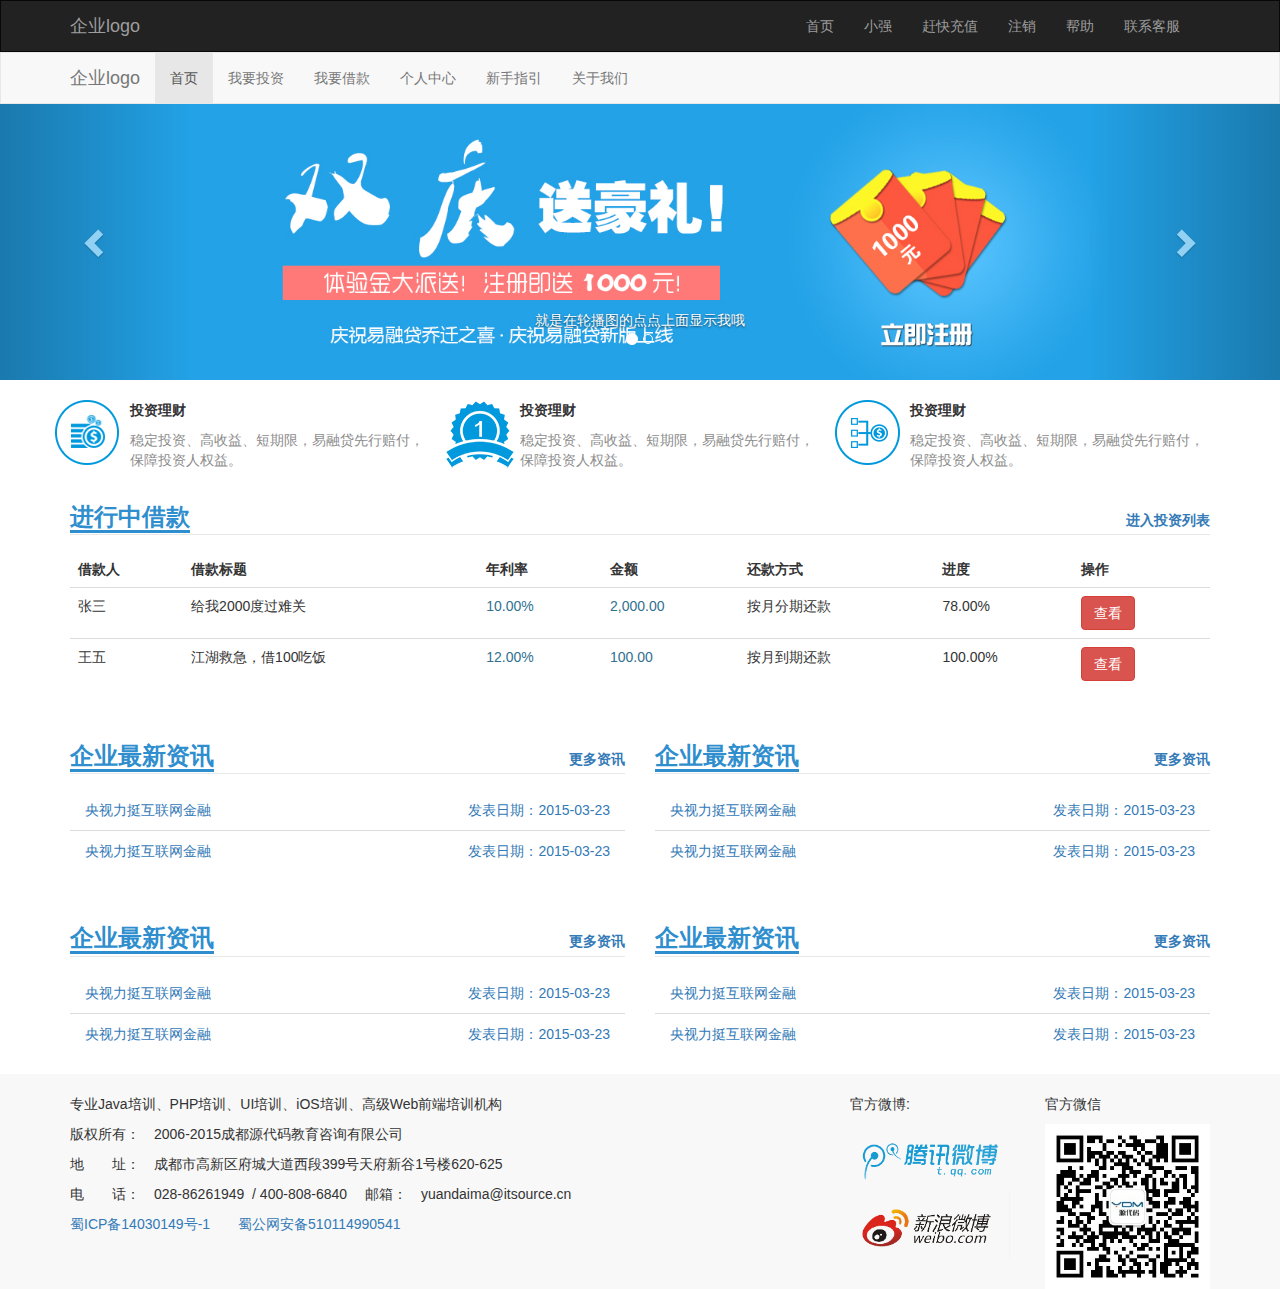
<file: bootstrap/index2.html>
<!DOCTYPE html>
<html>
	<head>
		<meta charset="UTF-8">
		<title></title>
		<!--兼容IE，最新的版本运行-->
		<meta http-equiv="X-UA-Compatible" content="IE=edge"/>
		<!--设置视口-->
		<meta name="viewport" content="width=device-width initial-scale=1"/>
		<!--引入bootstrap的css样式-->
		<link rel="stylesheet" type="text/css" href="bootstrap/3.3.5/css/bootstrap.min.css"/>
		<!--引入自定义样式-->
		<link rel="stylesheet" type="text/css" href="css/index2.css"/>
		
	</head>
	<body>
		<!--网页顶部导航开始-->
			<div id="navtop" class="navbar navbar-inverse">
				<div class="container">
					<div class="navbar-header">
						<a class="navbar-brand">企业logo</a>
						<button type="button" class="navbar-toggle collapsed" data-toggle="collapse" data-target="#navMenu">
							<span class="sr-only">Toggle navigation</span>
			                <span class="icon-bar"></span>
			                <span class="icon-bar"></span>
			                <span class="icon-bar"></span>
						</button>
					</div>
					<div class="navbar-right collapse navbar-collapse" id="navMenu">
						<!--navbar-nav让ul里面的子元素漂浮，横向排列-->
						<ul class="nav navbar-nav">
							<li><a href="###">首页</a></li>
		  					<li><a href="###">小强</a></li>
		  					<li><a href="###">赶快充值</a></li>
		  					<li><a href="###">注销</a></li>
		  					<li><a href="###">帮助</a></li>
		  					<li><a href="###">联系客服</a></li>
						</ul>
					</div>
				</div>
			</div>
		<!--网页顶部导航结束-->
		<!--网页导航开始-->
			<div class="navbar navbar-default" id="login-head">
				<div class="container">
					<div class="navbar-header">
						<div class="navbar-brand">
							企业logo
						</div>
						<ul class="nav navbar-nav">
							<li class="active"><a href="###">首页</a></li>
							<li><a href="###">我要投资</a></li>
							<li><a href="###">我要借款</a></li>
							<li><a href="###">个人中心</a></li>
							<li><a href="###">新手指引</a></li>
							<li><a href="###">关于我们</a></li>
						</ul>
					</div>
				</div>
			</div>
		<!--网页导航结束-->
		<!--轮播开始-->
			<!--carousel设置了相对位置，以便下面的圆点，以及左右的位置进行调整-->
			<!--data-ride="carousel"控制轮播进行自动切换-->
			<!--id="banner-carousel"为下面的切换图片做准备-->
			<div class="carousel" id="banner-carousel" data-ride="carousel">
				<!--carousel-indicators设置圆点的图案以及位置-->
				<ol class="carousel-indicators">
					<li data-target="#banner-carousel" data-slide-to="0" class="active"></li>
					<li data-target="#banner-carousel" data-slide-to="1"></li>
				</ol>
				<!--carousel-inner让超出部分隐藏-->
				<div class="carousel-inner">
					<!--.carousel-inner>.item隐藏图片  active让图片显示-->
					<div class="item active">
						<img src="images/banner01.jpg"/>
					 	<div class="carousel-caption">
					       就是在轮播图的点点上面显示我哦
				      	</div>
					</div>
					<div class="item">
						<img src="images/banner02.jpg"/>
						<div class="carousel-caption">
					       就是在轮播图的点点上面显示我哦
				      	</div>
					</div>
				</div>
				<!--carousel-control显示图标的样式,并将图标设置在图片左侧     right left在设置图标位置的时候，增加图标两侧的渐变阴影-->
				<a href="#banner-carousel" class="carousel-control left" data-slide="prev">
					<!--glyphicon表示这是一个显示图标字体的span   而glyphicon-chevron-left表示这个图标的外表-->
					<span class="glyphicon glyphicon-chevron-left"></span>
				</a>
				<!--#banner-carousel和data-slide="next"一起控制指向下一个图-->
				<a href="#banner-carousel" class="carousel-control right" data-slide="next">
					<span class="glyphicon glyphicon-chevron-right"></span>
				</a>
				
			</div>
		<!--轮播结束-->
		<div class="container">
		<!--项目三大特色开始-->
			<div class="row" id="p2p-feature">
				<div class="col-md-4 col-xs-12 feature1">
					<dt>投资理财</dt>
        			<dd>稳定投资、高收益、短期限，易融贷先行赔付，保障投资人权益。</dd>
				</div>
				<div class="col-md-4 col-xs-12 feature2">
					<dt>投资理财</dt>
        			<dd>稳定投资、高收益、短期限，易融贷先行赔付，保障投资人权益。</dd>
				</div>
				<div class="col-md-4 col-xs-12 feature3">
					<dt>投资理财</dt>
        			<dd>稳定投资、高收益、短期限，易融贷先行赔付，保障投资人权益。</dd>
				</div>
			</div>
		<!--项目三大特色结束-->
		<!--列表开始-->
			<div class="row">
				<!--投资中列表开始-->
				<div class="col-md-12" id="lending">
					<div class="panel">
						<div class="panel-heading">
							<span class="title">进行中借款</span>
							<div class="pull-right">
								<a href="###">进入投资列表</a>
							</div>
						</div>
						<table class="table">
							<tr>
								<th>借款人</th>
				                <th>借款标题</th>
				                <th>年利率</th>
				                <th>金额</th>
				                <th>还款方式</th>
				                <th>进度</th>
				                <th>操作</th>
							</tr>
							<tr>
			                    <td>张三</td>
			                    <td>给我2000度过难关</td>
			                    <td class="text-info"> 10.00%</td>
			                    <td class="text-info">2,000.00</td>
			                    <td>按月分期还款</td>
			                    <td>
			                        <div class="">
			                            78.00%
			                        </div>
			                    </td>
			                    <td>
			                    	<a href="###">
			                    		<button type="button" class="btn btn-danger">查看</button>
			                    	</a>
			                    </td>
			                </tr>
			                <tr>
			                    <td>王五</td>
			                    <td>江湖救急，借100吃饭</td>
			                    <td class="text-info"> 12.00%</td>
			                    <td class="text-info">100.00</td>
			                    <td>按月到期还款 </td>
			                    <td>
			                        <div class="">
			                            100.00%
			                        </div>
			                    </td>
			                    <td>
			                    	<a href="###">
			                    		<button type="button" class="btn btn-danger">查看</button>
			                    	</a>
			                    </td>
							</tr>
						</table>
					</div>
				</div>
				<!--投资中列表结束-->
				
				<!--企业最新资讯开始-->
				<div class="col-sm-6 col-xs-12">
					<div class="panel">
						<div class="panel-heading">
							<span class="title">企业最新资讯</span>
							<span class="pull-right">
								<a href="###">更多资讯</a>
							</span>
						</div>
					
						<ul class="list-group">
							<li class="list-group-item">
								<a href="###">
									<span class="pull-left">央视力挺互联网金融</span>
		                            <span class="pull-right">发表日期：2015-03-23</span>
		                            <span class="clearfix"></span>
								</a>
							</li>
							<li class="list-group-item">
								<a href="###">
									<span class="pull-left">央视力挺互联网金融</span>
		                            <span class="pull-right">发表日期：2015-03-23</span>
		                            <span class="clearfix"></span>
								</a>
							</li>
						</ul>
					</div>
				</div>
				<!--企业最新资讯结束-->
				
				<div class="col-sm-6 col-xs-12">
					<div class="panel">
						<div class="panel-heading">
							<span class="title">企业最新资讯</span>
							<span class="pull-right">
								<a href="###">更多资讯</a>
							</span>
						</div>
					
						<ul class="list-group">
							<li class="list-group-item">
								<a href="###">
									<span class="pull-left">央视力挺互联网金融</span>
		                            <span class="pull-right">发表日期：2015-03-23</span>
		                            <span class="clearfix"></span>
								</a>
							</li>
							<li class="list-group-item">
								<a href="###">
									<span class="pull-left">央视力挺互联网金融</span>
		                            <span class="pull-right">发表日期：2015-03-23</span>
		                            <span class="clearfix"></span>
								</a>
							</li>
						</ul>
					</div>
				</div>
				
				<div class="col-sm-6 col-xs-12">
					<div class="panel">
						<div class="panel-heading">
							<span class="title">企业最新资讯</span>
							<span class="pull-right">
								<a href="###">更多资讯</a>
							</span>
						</div>
					
						<ul class="list-group">
							<li class="list-group-item">
								<a href="###">
									<span class="pull-left">央视力挺互联网金融</span>
		                            <span class="pull-right">发表日期：2015-03-23</span>
		                            <span class="clearfix"></span>
								</a>
							</li>
							<li class="list-group-item">
								<a href="###">
									<span class="pull-left">央视力挺互联网金融</span>
		                            <span class="pull-right">发表日期：2015-03-23</span>
		                            <span class="clearfix"></span>
								</a>
							</li>
						</ul>
					</div>
				</div>
				
				<div class="col-sm-6 col-xs-12">
					<div class="panel">
						<div class="panel-heading">
							<span class="title">企业最新资讯</span>
							<span class="pull-right">
								<a href="###">更多资讯</a>
							</span>
						</div>
					
						<ul class="list-group">
							<li class="list-group-item">
								<a href="###">
									<span class="pull-left">央视力挺互联网金融</span>
		                            <span class="pull-right">发表日期：2015-03-23</span>
		                            <span class="clearfix"></span>
								</a>
							</li>
							<li class="list-group-item">
								<a href="###">
									<span class="pull-left">央视力挺互联网金融</span>
		                            <span class="pull-right">发表日期：2015-03-23</span>
		                            <span class="clearfix"></span>
								</a>
							</li>
						</ul>
					</div>
				</div>
				
			</div>
		<!--列表结束-->
		</div>
		
		
		<!--底部开始-->
		<div class="container-fluid" id="footer">
			<div class="container">
				<div class="row">
					<div class="col-sm-8">
						<p>专业Java培训、PHP培训、UI培训、iOS培训、高级Web前端培训机构</p>
			            <p>版权所有：&emsp;2006-2015成都源代码教育咨询有限公司</p>
			            <p>地&emsp;&emsp;址：&emsp;成都市高新区府城大道西段399号天府新谷1号楼620-625</p>
			            <p>电&emsp;&emsp;话：&emsp;028-86261949&nbsp; / 400-808-6840&emsp;
			                邮箱：&emsp;yuandaima@itsource.cn</p>
			            <p>
			                <a href="http://www.miitbeian.gov.cn">蜀ICP备14030149号-1</a>&emsp;&emsp;<a
			                    href="http://www.gaj.chengdu.gov.cn">蜀公网安备510114990541</a>
			            </p>
					</div>
					<div class="col-sm-2">
						<p>官方微博:</p>
						<a href="###">
							<img src="images/tecent.png"/>
						</a>
						<a href="###">
							<img src="images/sina.png"/>
						</a>
					</div>
					<div class="col-sm-2">
						<p>官方微信</p>
						<img src="images/wx.jpg"/>
					</div>
				</div>
			</div>
		</div>
		
		<!--底部结束-->
		
		<script src="jquery/jquery-2.1.0.js"></script>
		<script src="bootstrap/3.3.0/bootstrap.min.js"></script>
	</body>
</html>
</file>
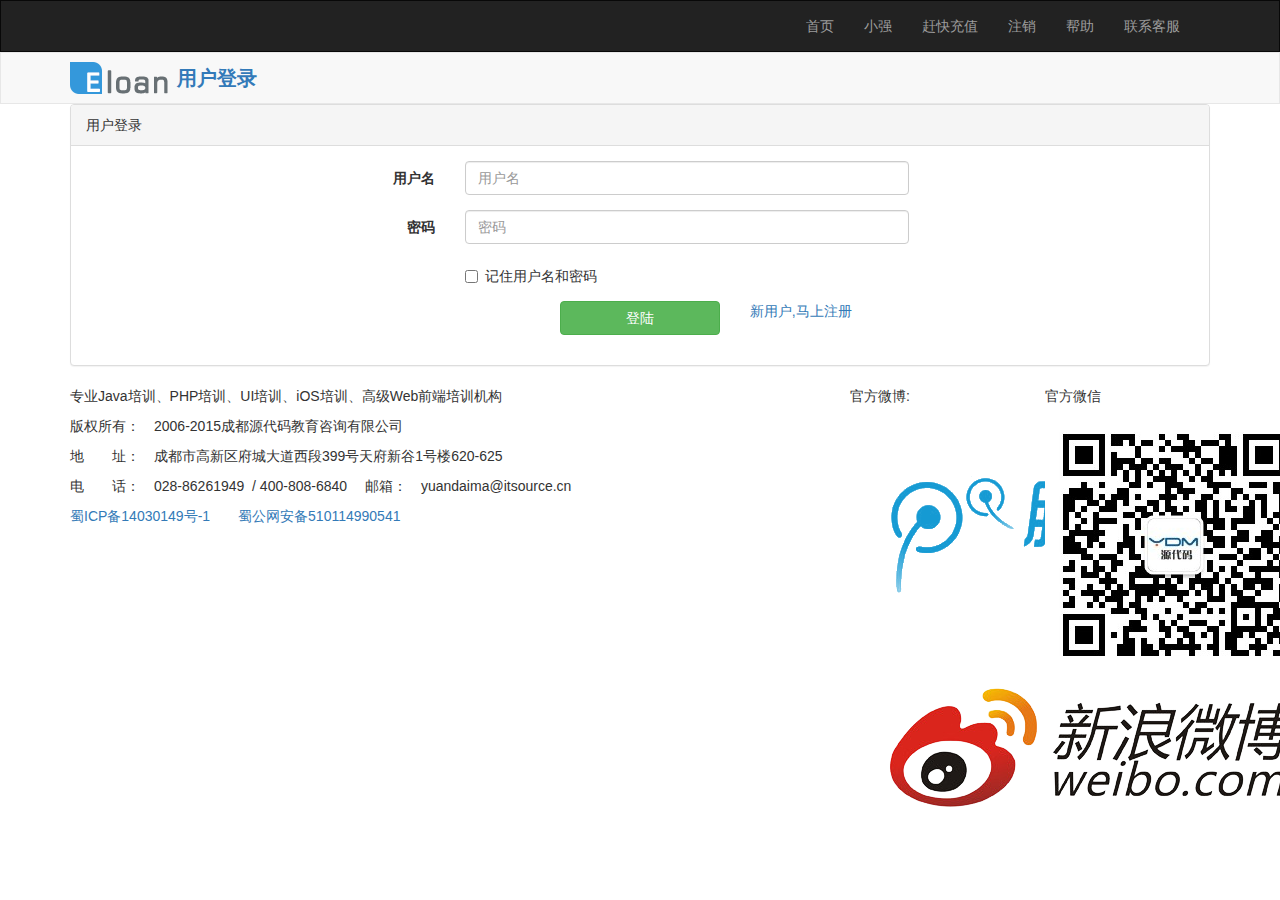
<file: bootstrap/login.html>
<!DOCTYPE html>
<html>
	<head>
		<meta charset="UTF-8">
		<title></title>
		<!--兼容IE，最新的版本运行-->
		<meta http-equiv="X-UA-Compatible" content="IE=edge"/>
		<!--设置视口-->
		<meta name="viewport" content="width=device-width initial-scale=1"/>
		<!--引入bootstrap的css样式-->
		<link rel="stylesheet" type="text/css" href="bootstrap/3.3.5/css/bootstrap.min.css"/>
		<!--引入自定义样式-->
		<link rel="stylesheet" type="text/css" href="css/login.css"/>
		
	</head>
	<body>
		<!--网页顶部导航开始-->
			<div id="navtop" class="navbar navbar-inverse">
				<div class="container">
					<div class="navbar-header">
						<button type="button" class="navbar-toggle collapsed" data-toggle="collapse" data-target="#navMenu">
							<span class="sr-only">Toggle navigation</span>
			                <span class="icon-bar"></span>
			                <span class="icon-bar"></span>
			                <span class="icon-bar"></span>
						</button>
					</div>
					<div class="navbar-right collapse navbar-collapse" id="navMenu">
						<!--navbar-nav让ul里面的子元素漂浮，横向排列-->
						<ul class="nav navbar-nav">
							<li><a href="###">首页</a></li>
		  					<li><a href="###">小强</a></li>
		  					<li><a href="###">赶快充值</a></li>
		  					<li><a href="###">注销</a></li>
		  					<li><a href="###">帮助</a></li>
		  					<li><a href="###">联系客服</a></li>
						</ul>
					</div>
				</div>
			</div>
		<!--网页顶部导航结束-->
		<!--登陆标题开始-->
		<div class="navbar navbar-default" id="login-head">
			<div class="container ">
				<img src="images/logo.png"/>
				<span class="title">用户登录</span>
			</div>
		</div>
		<!--登陆标题结束-->
		<!--登陆面板开始-->
		<div class="container">
			<div class="panel panel-default">
				<div class="panel-heading">
					用户登录
				</div>
				<div class="panel-body">
					<form class="form-horizontal" role="form">
					  	<div class="form-group">
						    <label for="inputEmail3" class="col-sm-4 control-label">用户名</label>
						    <div class="col-sm-5">
						      <input type="text" class="form-control" id="inputEmail3" placeholder="用户名">
						    </div>
					  	</div>
					  	<div class="form-group">
					    	<label for="inputPassword3" class="col-sm-4 control-label">密码</label>
					    	<div class="col-sm-5">
				     		 	<input type="password" class="form-control" id="inputPassword3" placeholder="密码">
					    	</div>
					  	</div>
					  	<div class="form-group">
					    	<div class="col-sm-offset-4 col-sm-8">
					      		<div class="checkbox">
					        		<label>
					          			<input type="checkbox">记住用户名和密码
					        		</label>
					      		</div>
					    	</div>
					  	</div>
					  	<div class="form-group">
					    	<div class="col-sm-offset-5 col-sm-2">
					      		<button type="submit" class="btn btn-success" style="width:100%">登陆</button>
					    	</div>
					    	<div class="col-sm-5">
					      		<a href="###">新用户,马上注册</a>
					    	</div>
					  	</div>
					</form>
				</div>
			</div>
		</div>
		<!--登陆面板结束-->
		
		<!--底部开始-->
		<div class="container-fluid" id="footer">
			<div class="container">
				<div class="row">
					<div class="col-sm-8">
						<p>专业Java培训、PHP培训、UI培训、iOS培训、高级Web前端培训机构</p>
			            <p>版权所有：&emsp;2006-2015成都源代码教育咨询有限公司</p>
			            <p>地&emsp;&emsp;址：&emsp;成都市高新区府城大道西段399号天府新谷1号楼620-625</p>
			            <p>电&emsp;&emsp;话：&emsp;028-86261949&nbsp; / 400-808-6840&emsp;
			                邮箱：&emsp;yuandaima@itsource.cn</p>
			            <p>
			                <a href="http://www.miitbeian.gov.cn">蜀ICP备14030149号-1</a>&emsp;&emsp;<a
			                    href="http://www.gaj.chengdu.gov.cn">蜀公网安备510114990541</a>
			            </p>
					</div>
					<div class="col-sm-2">
						<p>官方微博:</p>
						<a href="###">
							<img src="images/tecent.png"/>
						</a>
						<a href="###">
							<img src="images/sina.png"/>
						</a>
					</div>
					<div class="col-sm-2">
						<p>官方微信</p>
						<img src="images/wx.jpg"/>
					</div>
				</div>
			</div>
		</div>
		
		<!--底部结束-->
		
		<script src="jquery/jquery-2.1.0.js"></script>
		<script src="bootstrap/3.3.0/bootstrap.min.js"></script>
	</body>
</html>
</file>
<file: bootstrap/css/index2.css>
@charset "utf-8";
.navbar {
  border-radius: 0;
  margin-bottom: 0;
}
.carousel img {
  width: 100%;
}
#p2p-feature {
  margin-top: 20px;
}
#p2p-feature .feature1 {
  background: url("../images/feature01.png") no-repeat;
  height: 70px;
  overflow: hidden;
}
#p2p-feature .feature2 {
  background: url("../images/feature02.png") no-repeat;
  overflow: hidden;
  height: 70px;
}
#p2p-feature .feature3 {
  background: url("../images/feature03.png") no-repeat;
  overflow: hidden;
  height: 70px;
}
#p2p-feature dd {
  padding-top: 10px;
  color: #8C8C8C;
  padding-left: 60px;
}
#p2p-feature dt {
  padding-left: 60px;
}
#footer {
  background: #F8F8F8;
}
#footer .row {
  padding-top: 20px;
}
#footer img {
  width: 100%;
}
/*改变panel面板的固定格式*/
.panel {
  box-shadow: none;
  border-radius: 0;
  border: 0;
  margin-top: 30px;
}
.panel .panel-heading {
  color: #2E8ECE;
  font-weight: bold;
  border-bottom: 1px solid #e8e8e8;
  padding: 0;
  margin: 10px 0 16px;
}
.panel .panel-heading .pull-right {
  line-height: 40px;
}
.panel .title {
  font-size: 24px;
  border-bottom: solid 3px #2E8ECE;
}
</file>
<file: bootstrap/css/login.css>
@charset "utf-8";
.navbar {
  border-radius: 0;
  margin-bottom: 0;
}
#login-head .title {
  font-size: 20px;
  line-height: 50px;
  color: #337AB9;
  font-weight: bold;
}
#login-head .navbar-header {
  padding-top: 25px;
  padding-bottom: 10px;
  margin-right: 20px;
}
</file>
